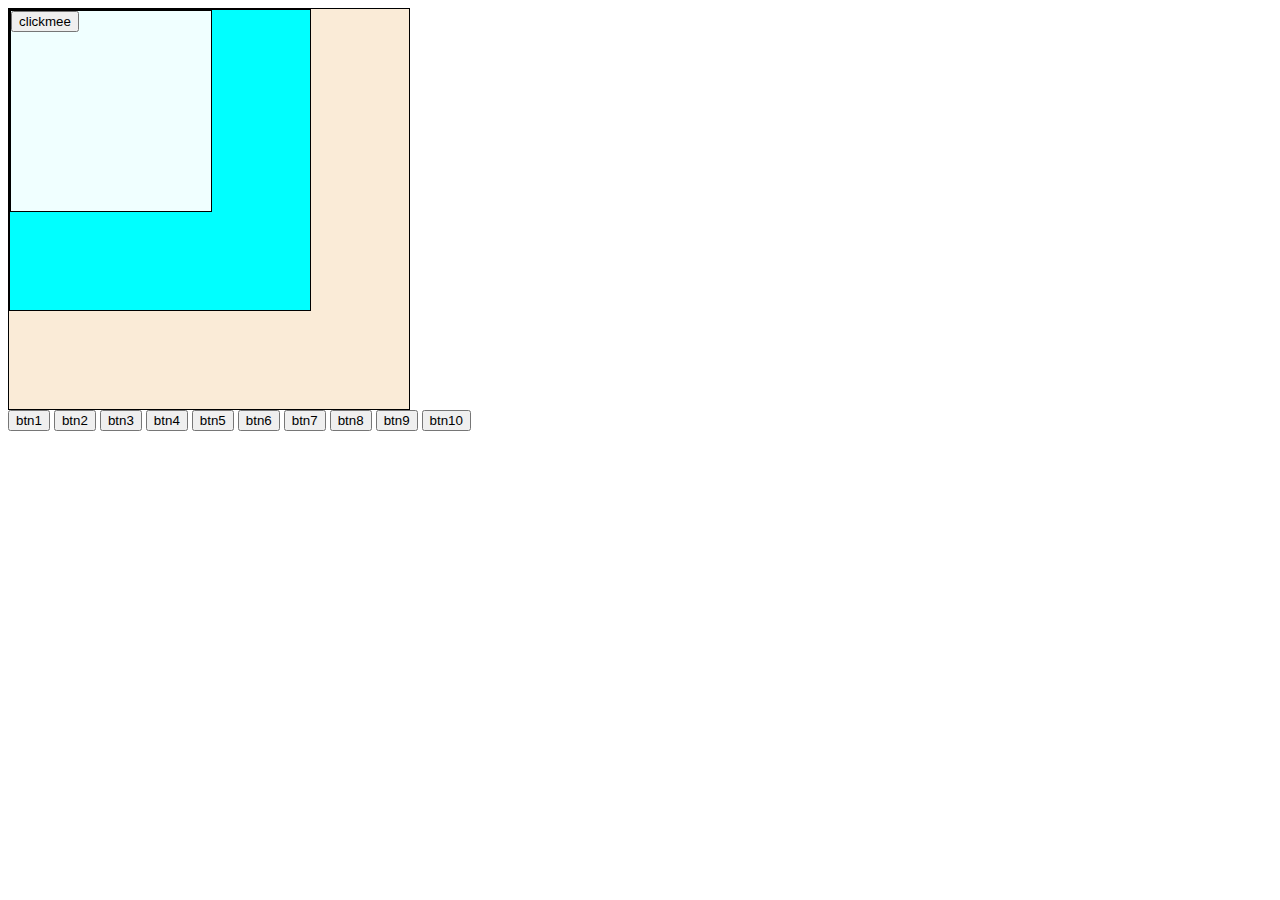
<file: index.html>
<!DOCTYPE html>
<html lang="en">
<head>
    <meta charset="UTF-8">
    <meta name="viewport" content="width=device-width, initial-scale=1.0">
    <title>Document</title>
</head>
<body>
    <div id="gp" style="height: 400px; width: 400px; border: 1px solid black; background-color: antiquewhite;" >
        <div id="p" style="height: 300px; width: 300px; border: 1px solid black; background-color: aqua;">
            <div id="c" style="height: 200px; width: 200px; border: 1px solid black; background-color: azure;">
        <button id="btn">clickmee</button>
        </div>
        </div>
        </div>
    <div class="button">
        <button class="btn">btn1</button>
        <button class="btn">btn2</button>
        <button class="btn">btn3</button>
        <button class="btn">btn4</button>
        <button class="btn">btn5</button>
        <button class="btn">btn6</button>
        <button class="btn">btn7</button>
        <button class="btn">btn8</button>
        <button class="btn">btn9</button>
        <button class="btn">btn10</button>
        </div>
    <script src="script.js">btn$1</script>
</body>

</html>
</file>
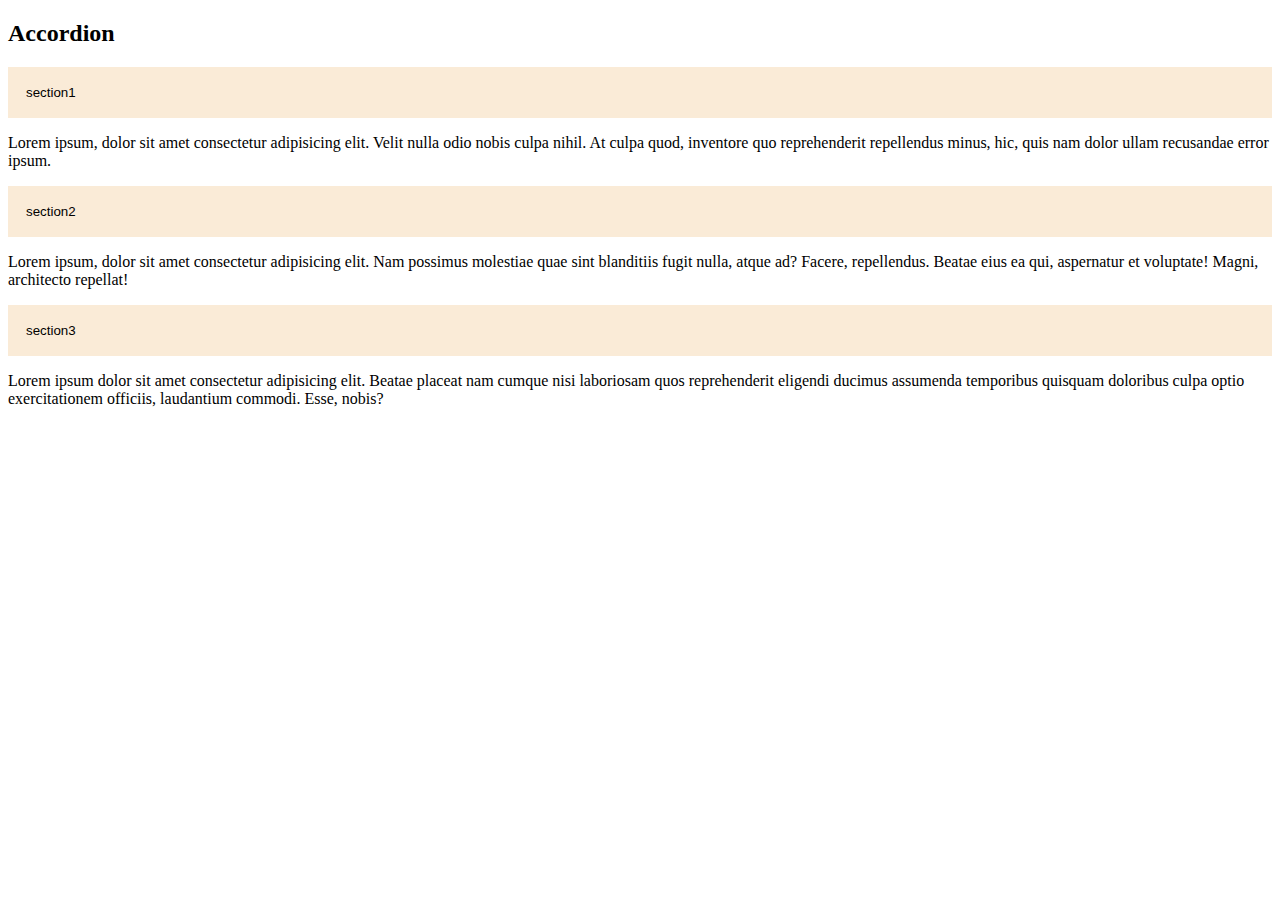
<file: accordion/index.html>
<!DOCTYPE html>
<html lang="en">

<head>
    <meta charset="UTF-8">
    <meta name="viewport" content="width=device-width, initial-scale=1.0">
    <title>Document</title>
    <link rel="stylesheet" href="style.css">
</head>

<body>
    <h2>Accordion</h2>

    <button class="accordion">section1</button>
    <div id="pannel">
        <p>Lorem ipsum, dolor sit amet consectetur adipisicing elit. Velit nulla odio nobis culpa nihil.
            At culpa quod, inventore quo reprehenderit repellendus minus, hic,
            quis nam dolor ullam recusandae error ipsum.</p>
    </div>
    <button class="accordion">section2</button>
    <div id="pannel">
        <p>Lorem ipsum, dolor sit amet consectetur adipisicing elit. Nam possimus molestiae quae sint blanditiis fugit
            nulla, atque ad? Facere, repellendus.
            Beatae eius ea qui, aspernatur et voluptate! Magni, architecto repellat!</p>
    </div>
    <button class="accordion">section3</button>
    <div id="pannel">
        <p>Lorem ipsum dolor sit amet consectetur adipisicing elit. Beatae placeat nam cumque nisi laboriosam quos
            reprehenderit eligendi ducimus assumenda
            temporibus quisquam doloribus culpa optio exercitationem officiis, laudantium commodi. Esse, nobis?
        
        </p>
        </div>
        <script src="script.js"></Script>
</body>

</html>
</file>
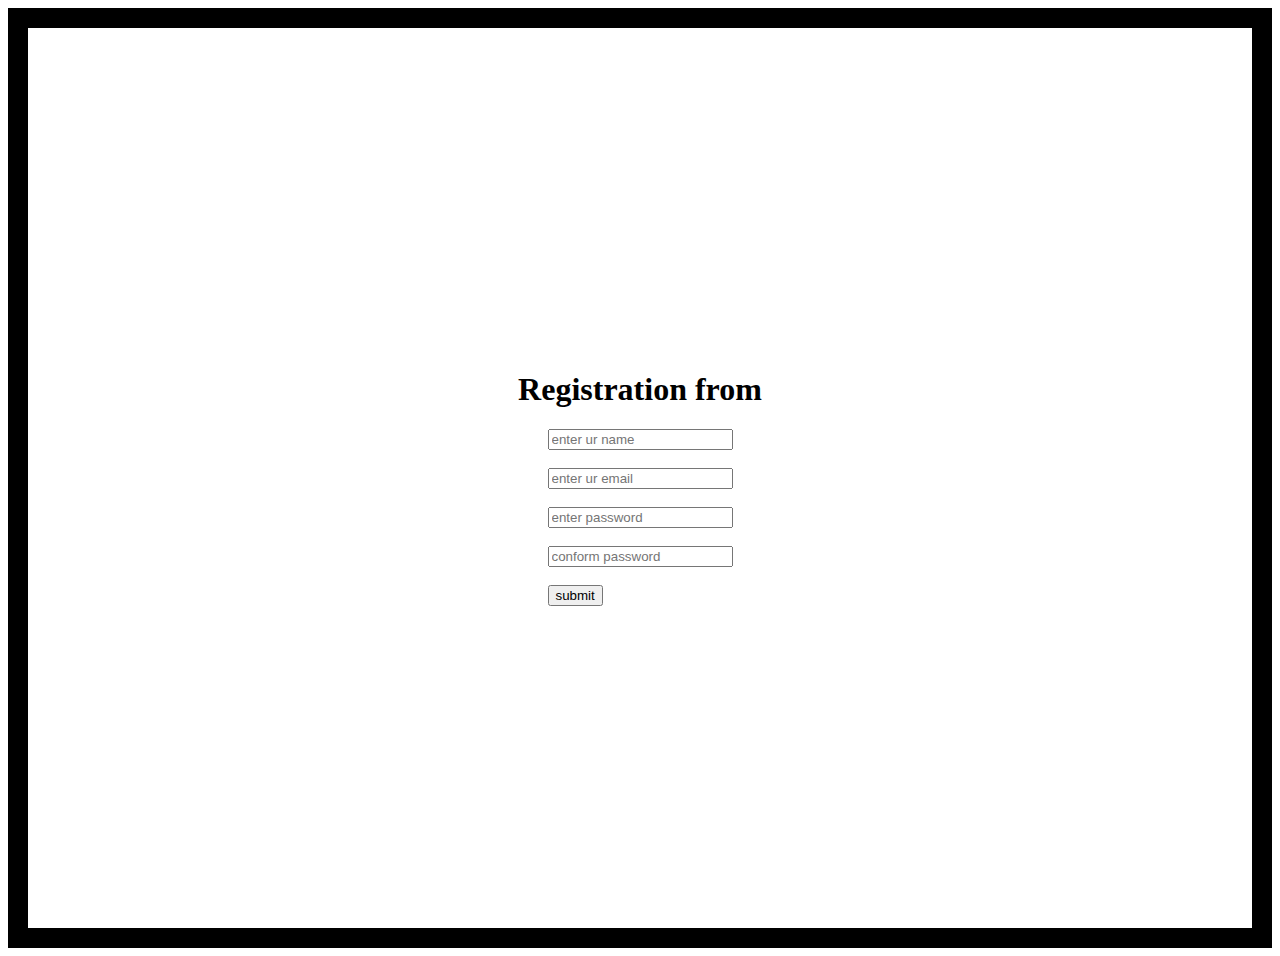
<file: form/index.html>
<!DOCTYPE html>
<html lang="en">
<head>
    <meta charset="UTF-8">
    <meta name="viewport" content="width=device-width, initial-scale=1.0">
    <title>Document</title>
    <link rel="stylesheet" href="https://cdnjs.cloudflare.com/ajax/libs/font-awesome/6.5.1/css/all.min.css"
        integrity="sha512-DTOQO9RWCH3ppGqcWaEA1BIZOC6xxalwEsw9c2QQeAIftl+Vegovlnee1c9QX4TctnWMn13TZye+giMm8e2LwA=="
        crossorigin="anonymous" referrerpolicy="no-referrer" />
        <link rel="stylesheet" href="style.css">

</head>
<body>
    <h1>Registration from</h1>
    <form action="" id="regForm">
        <div id="input">
            <input type="text" name="" id="na" placeholder="enter ur name">
            </div><br>
       <div id="input">
        <input type="text" name="" id="em" placeholder="enter ur email">
        </div><br>
        <div id="input">
            <input type="new-password" name="" id="pwd" placeholder="enter password">
            <i class="fa-regular fa-eye" id="e1"></i>
            </div><br>
           <div id="input">
            <input type="new-password" name="" id="cpwd" placeholder="conform password">
            <i class="fa-regular fa-eye"></i>

            </div><br>
            <button id="btn">submit</button>
            </form>
    <script src="script.js"></script>
</body>
</html>
</file>
<file: accordion/style.css>
.accordion
{
    background-color: antiquewhite;
    text-align: left;
    cursor: pointer;
    width: 100%;
    padding: 18px;
    color: black;
    transition: .4s;
    border: none;
    outline: none;
}
.active, .accordion:hover
{
    background-color:beige;

}
.pannel
{
padding: 0 18px;
display: none;
overflow: hidden;
background-color:white;
}
</file>
<file: form/style.css>
body{
    display: flex;
    flex-direction: column;
    justify-content: center;
    align-items: center;
    height: 100vh;
    border: 1px solid black;
   border-width: 20px;
   background-image: url(https://www.pixelstalk.net/wp-content/uploads/2016/04/Free-simple-wallpaper-HD.png);
} 
#btn:hover
{
    background-color: skyblue;
    color: black;
    align-items: center;
    font-size: 10px;

}
</file>
